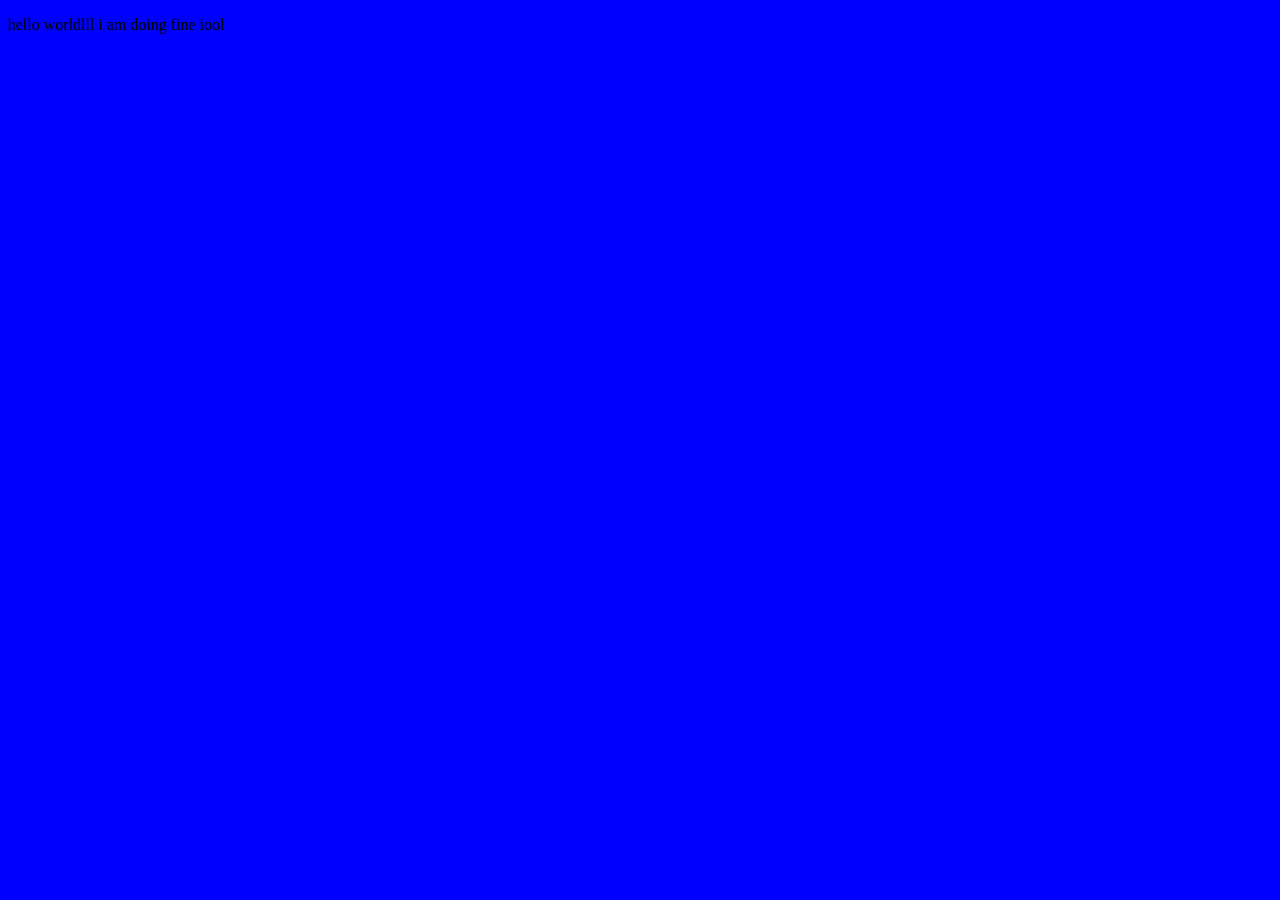
<file: index.html>
<!DOCTYPE html>
<html lang="en">
<head>
    <meta charset="UTF-8">
    <meta http-equiv="X-UA-Compatible" content="IE=edge">
    <meta name="viewport" content="width=device-width, initial-scale=1.0">
    <link rel="stylesheet" href="css/style.css">
    <title>Document</title>
</head>
<body>
    <p>hello worldlll i am doing fine iool

    </p>
</body>
</html>
</file>
<file: css/style.css>
body{
    background-color: blue;
}
</file>
